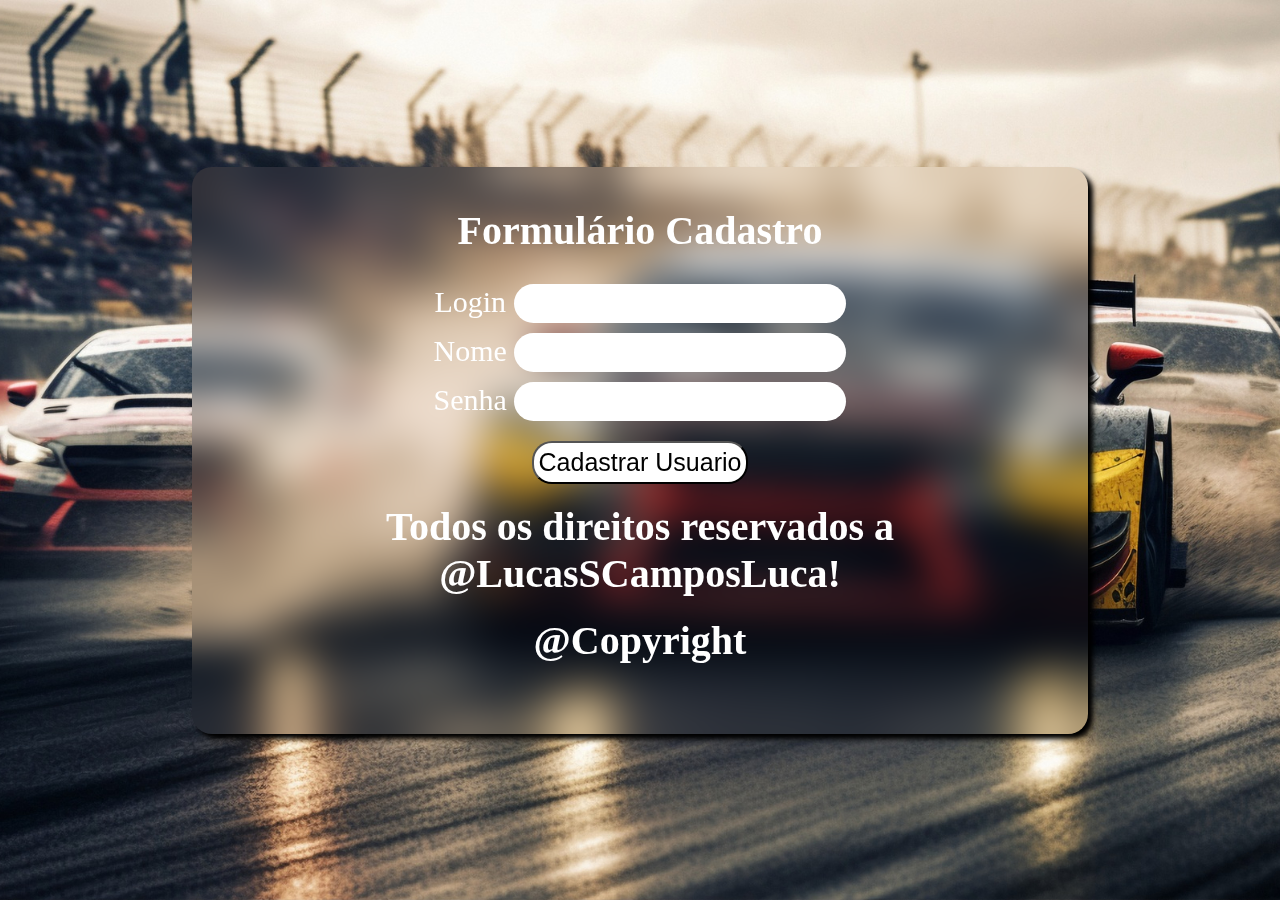
<file: formUsuario/index.html>
<!DOCTYPE html>
<html lang="en">
<head>
    <meta charset="UTF-8">
    <meta name="viewport" content="width=device-width, initial-scale=1.0">
    <link rel="stylesheet" href="style.css">
    <title>Cadastrar Usuario</title>
</head>
<body>
    <header>
        <div>
            <!-- kjsdfkjhskdjfh -->
        </div>
    </header>
   <div class="Container">
    <main>
        <h1>Formulário Cadastro</h1>
            <div class="Container-conteudo">
                <form th:action="@{/cadastrarUsuario}" method="post">
                    <div class="input-style">
                        <label for="login">Login</label>
                        <input type="text" name="login" id="login" required>
                    </div>
                    <div class="input-style">
                        <label for="nome">Nome</label>
                        <input type="text" name="nome" id="nome" required>
                    </div>
                    <div class="input-style">
                        <label for="senha">Senha</label>
                        <input type="password" name="senha" id="senha" required>
                    </div>
                    <button type="submit" class="btn-submit">Cadastrar Usuario</button>
                </form>
            </div>
            <div th:if="${mensagem}" class="div-span-mensagem">
                <span class="span-mensagem" th:text="${mensagem}"></span>
            </div>
        
    </main>
    <footer>
        <div class="direitos-Altorais">
            <h1>Todos os direitos reservados a @LucasSCamposLuca!</h1>
            <h1>@Copyright</h1>
        </div>
    </footer>
   </div>

    <script src="screipt.js"></script>
</body>
</html>
</file>
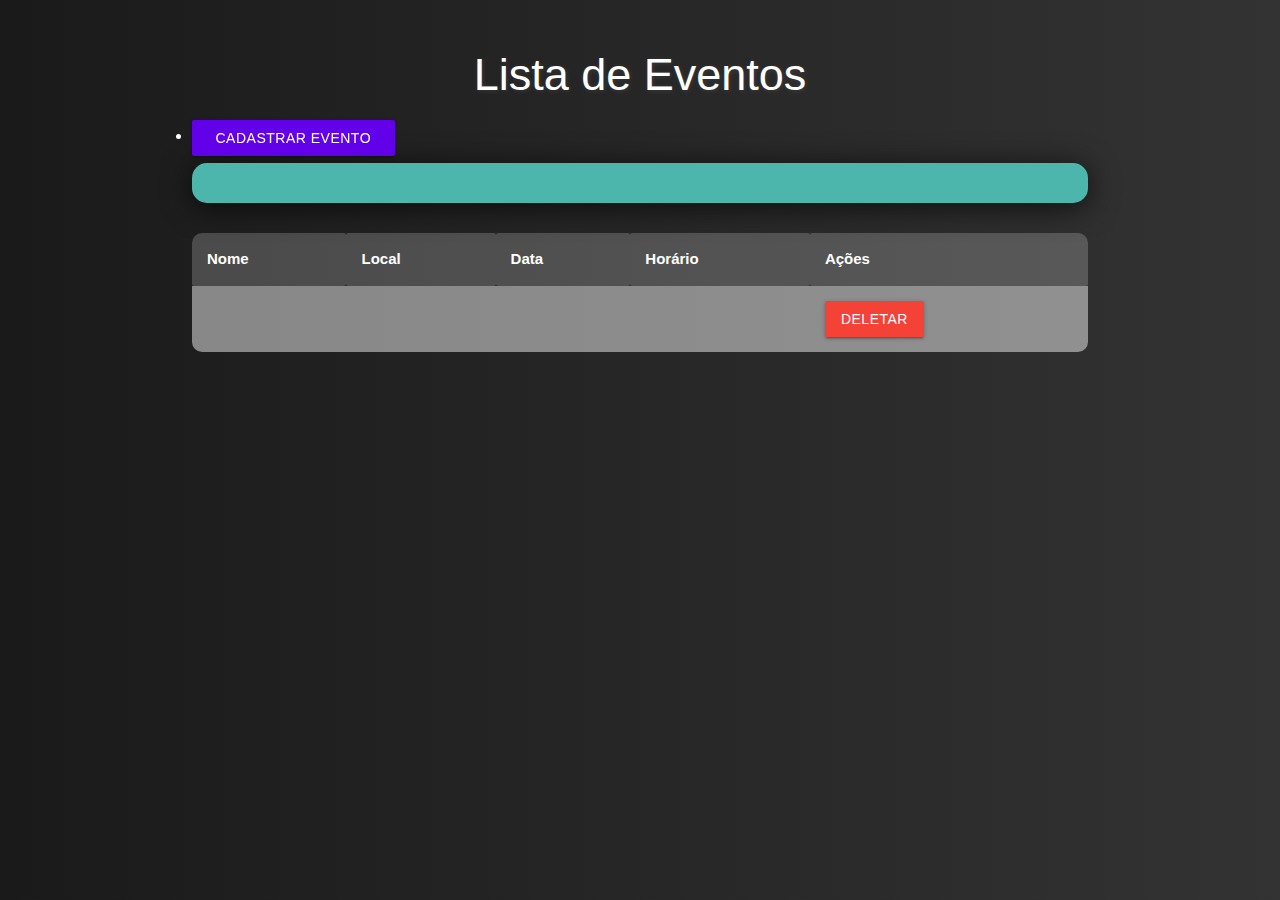
<file: demo (1)/demo/src/main/resources/templates/index.html>
<!DOCTYPE html>
<html xmlns:th="http://thymeleaf.org">
<head>
    <meta charset="UTF-8">
    <title>Lista de Eventos</title>
    <link href="https://fonts.googleapis.com/icon?family=Material+Icons" rel="stylesheet">
    <link href="https://cdnjs.cloudflare.com/ajax/libs/materialize/1.0.0/css/materialize.min.css" rel="stylesheet">
    <style>
        body {
            background: linear-gradient(to right, #1a1a1a, #333);
            font-family: 'Arial', sans-serif;
            color: #fff;
            overflow: hidden;
        }

        .container {
            margin-top: 50px;
            perspective: 1000px;
        }

        h1 {
            text-align: center;
            font-size: 3rem;
            margin-bottom: 20px;
            text-shadow: 1px 1px 5px rgba(255, 255, 255, 0.1);
        }

        .btn {
            position: relative;
            overflow: hidden;
            transition: transform 0.3s ease;
            background-color: #6200ea; /* Cor do botão */
            color: white;
        }

        .btn:hover {
            transform: translateY(-5px) rotateX(10deg);
            box-shadow: 0 10px 20px rgba(0, 0, 0, 0.5);
        }

        .card-panel {
            background-color: rgba(255, 255, 255, 0.1);
            backdrop-filter: blur(10px);
            border-radius: 15px;
            box-shadow: 0 4px 30px rgba(0, 0, 0, 0.7);
            padding: 20px;
            transition: transform 0.3s;
        }

        .card-panel:hover {
            transform: scale(1.02);
        }

        table {
            width: 100%;
            border-collapse: collapse;
            margin-top: 30px;
            border-radius: 10px;
            overflow: hidden;
        }

        th, td {
            padding: 15px;
            text-align: left;
            border: none;
            transition: background 0.3s, transform 0.3s;
        }

        th {
            background: rgba(255, 255, 255, 0.2);
            font-weight: bold;
        }

        tr {
            transition: background 0.3s;
        }

        tr:hover {
            background: rgba(255, 255, 255, 0.1);
            transform: scale(1.02);
        }

        tr:nth-child(even) {
            background: rgba(255, 255, 255, 0.05);
        }

        footer {
            text-align: center;
            margin-top: 40px;
        }
    </style>
</head>
<body>
<div class="container">
    <h1>Lista de Eventos</h1>
    <li>
        <a href="/cadastrarEvento" class="waves-effect waves-light btn"><i class="material-icons left"></i>Cadastrar evento</a>
    </li>
    <div th:if="${mensagem}" class="card-panel teal lighten-2">
        <span class="white-text" th:text="${mensagem}"></span>
    </div>

    <table class="striped">
        <thead>
        <tr>
            <th>Nome</th>
            <th>Local</th>
            <th>Data</th>
            <th>Horário</th>
            <th>Ações</th>
        </tr>
        </thead>
        <tbody>
        <tr th:each="evento : ${evento}">
            <td th:text="${evento.nome}"></td>
            <td th:text="${evento.local}"></td>
            <td th:text="${evento.data}"></td>
            <td th:text="${evento.horario}"></td>
            <td>
                <a th:href="@{/deletarEvento(codigo=${evento.codigo})}" class="btn red">Deletar</a>
            </td>
        </tr>
        </tbody>
    </table>
</div>

<script src="https://cdnjs.cloudflare.com/ajax/libs/materialize/1.0.0/js/materialize.min.js"></script>
<script>
    // Optional: Initialize Materialize components here if needed
</script>
</body>
</html>
</file>
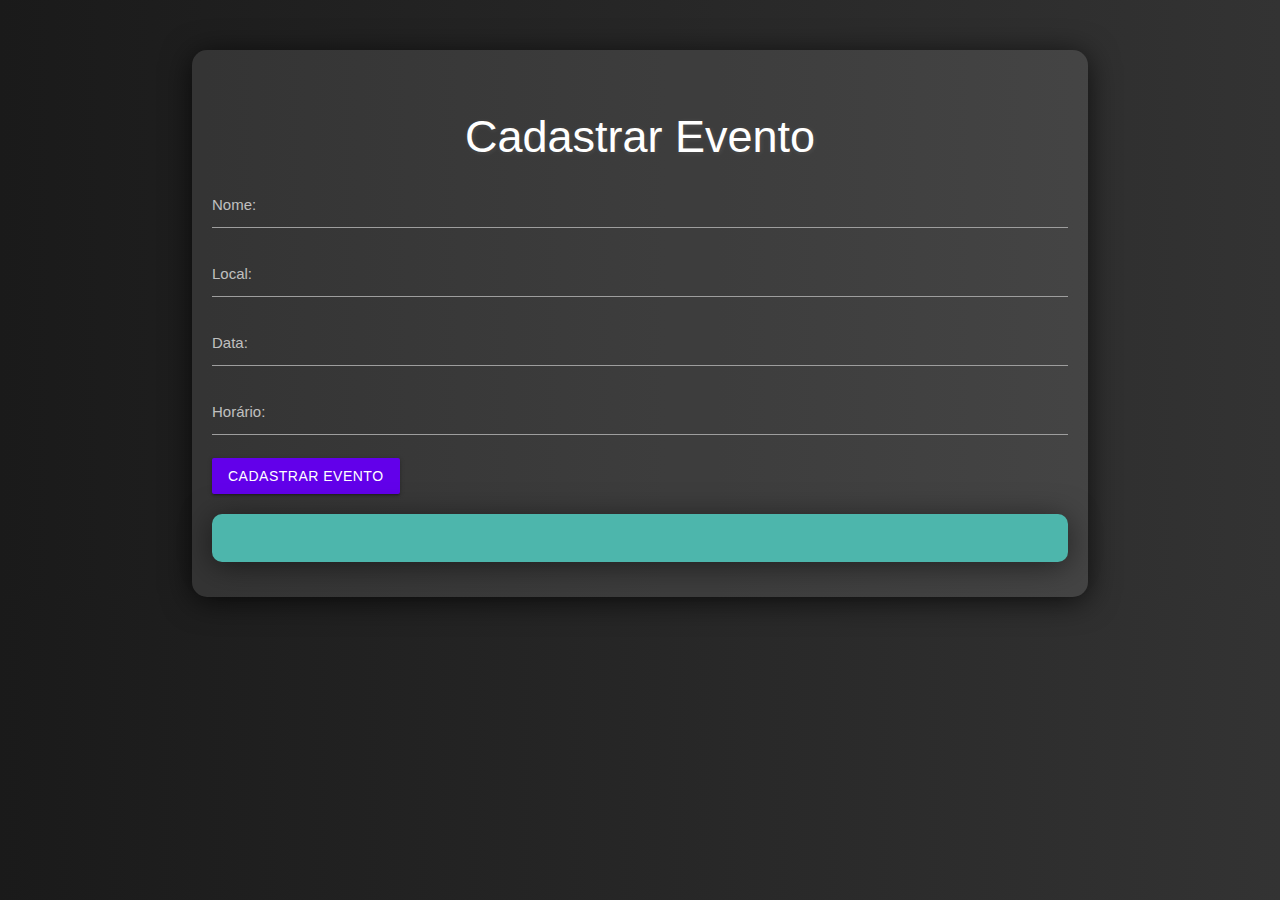
<file: demo (1)/demo/src/main/resources/templates/Evento/formEvento.html>
<!DOCTYPE html>
<html xmlns:th="http://thymeleaf.org">
<head>
    <meta charset="UTF-8">
    <title>Cadastrar Evento</title>
    <link href="https://cdnjs.cloudflare.com/ajax/libs/materialize/1.0.0/css/materialize.min.css" rel="stylesheet">
    <style>
        body {
            background: linear-gradient(to right, #1a1a1a, #333);
            font-family: 'Arial', sans-serif;
            color: #fff;
        }

        .container {
            margin-top: 50px;
            perspective: 1000px;
            padding: 20px;
            background-color: rgba(255, 255, 255, 0.1);
            border-radius: 15px;
            box-shadow: 0 4px 30px rgba(0, 0, 0, 0.7);
        }

        h1 {
            text-align: center;
            font-size: 3rem;
            margin-bottom: 20px;
            text-shadow: 1px 1px 5px rgba(255, 255, 255, 0.1);
        }

        .input-field label {
            color: rgba(255, 255, 255, 0.7);
        }

        .input-field input {
            background: rgba(255, 255, 255, 0.1);
            border: none;
            border-radius: 5px;
            color: #fff;
        }

        .input-field input:focus {
            border-bottom: 1px solid #6200ea;
            box-shadow: 0 1px 0 #6200ea;
        }

        .btn {
            background-color: #6200ea; /* Cor do botão */
            transition: transform 0.3s ease;
        }

        .btn:hover {
            transform: translateY(-5px) rotateX(10deg);
            box-shadow: 0 10px 20px rgba(0, 0, 0, 0.5);
        }

        .card-panel {
            background-color: rgba(255, 255, 255, 0.1);
            backdrop-filter: blur(10px);
            border-radius: 10px;
            box-shadow: 0 4px 30px rgba(0, 0, 0, 0.5);
            margin-top: 20px;
        }

        footer {
            text-align: center;
            margin-top: 40px;
        }
    </style>
</head>
<body>

<div class="container">
    <h1>Cadastrar Evento</h1>
    <form th:action="@{/cadastrarEvento}" method="post">
        <div class="input-field">
            <label for="nome">Nome:</label>
            <input type="text" id="nome" name="nome" required>
        </div>
        <div class="input-field">
            <label for="local">Local:</label>
            <input type="text" id="local" name="local" required>
        </div>
        <div class="input-field">
            <label for="data">Data:</label>
            <input type="text" id="data" name="data" class="datepicker" required>
        </div>
        <div class="input-field">
            <label for="horario">Horário:</label>
            <input type="text" id="horario" name="horario" required>
        </div>
        <button type="submit" class="btn">Cadastrar Evento</button>
    </form>

    <div th:if="${mensagem}" class="card-panel teal lighten-2">
        <span class="white-text" th:text="${mensagem}"></span>
    </div>
</div>

<script src="https://cdnjs.cloudflare.com/ajax/libs/materialize/1.0.0/js/materialize.min.js"></script>
<script>
    document.addEventListener('DOMContentLoaded', function() {
        var elems = document.querySelectorAll('.datepicker');
        M.Datepicker.init(elems, { format: 'dd-mm-yyyy' });
    });
</script>

</body>
</html>
</file>
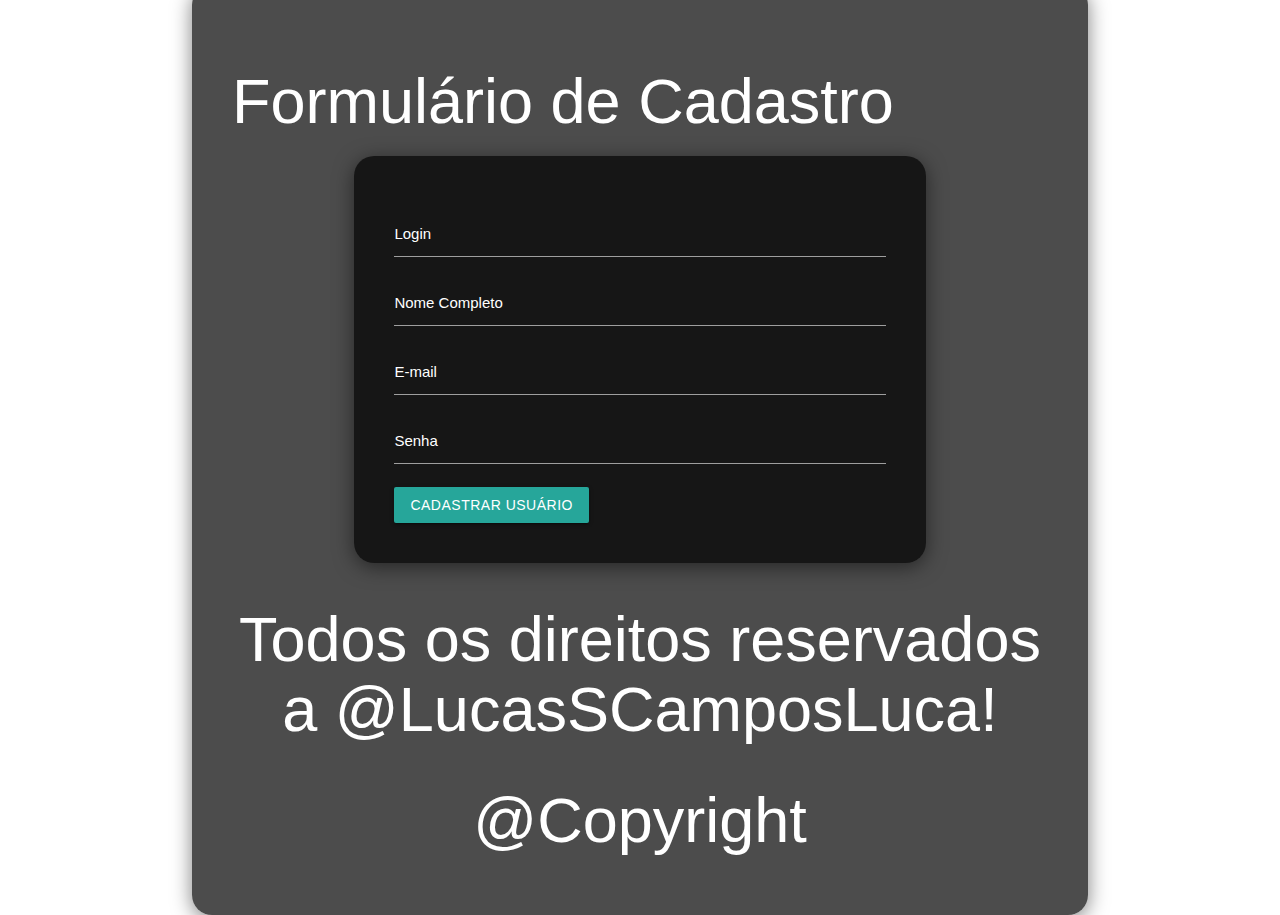
<file: demo (1)/demo/src/main/resources/templates/Usuario/formUsuario.html>
<!DOCTYPE html>
<html lang="en" xmlns:th="http://www.w3.org/1999/xhtml">
<head>
  <meta charset="UTF-8">
  <meta name="viewport" content="width=device-width, initial-scale=1.0">
  <link rel="stylesheet" href="https://cdnjs.cloudflare.com/ajax/libs/materialize/1.0.0/css/materialize.min.css">
  <title>Cadastrar Usuário</title>
  <style>
    body {
        background-image: url(https://br.freepik.com/fotos-gratis/movimentacao-de-alta-velocidade-do-mini-cupe-na-estrada-com-as-luzes-dianteiras-acesas_6159501.htm#fromView=keyword&page=8&position=7&uuid=cd755ba8-e1b8-41ec-9887-4a8e6fc28926);
        background-position: center center;
        background-size: cover;
        background-repeat: no-repeat;
        height: 100vh;
        display: flex;
        justify-content: center;
        align-items: center;
    }

    .container {
        background: rgba(0, 0, 0, 0.7); /* Fundo semi-transparente */
        border-radius: 20px;
        padding: 40px;
        box-shadow: 0 4px 20px rgba(0, 0, 0, 0.5);
    }

    h1 {
        color: white;
        margin-bottom: 20px;
    }

    footer {
        text-align: center;
        margin-top: 20px;
    }

    .div-span-mensagem {
        margin-top: 20px;
    }

    /* Mudando a cor da fonte dos inputs para branco */
    .input-field input {
        color: white;
    }

    .input-field label {
        color: white; /* Muda a cor do label também */
    }

    /* Mudando a cor da fonte do placeholder para branco */
    .input-field input::placeholder {
        color: rgba(255, 255, 255, 0.7); /* Placeholder com cor um pouco mais clara */
    }
  </style>
</head>
<body>
<header>
  <div>
    <!-- Header content can go here -->
  </div>
</header>
<div class="container">
  <main>
    <h1>Formulário de Cadastro</h1>
    <div class="container">
      <form th:action="@{/cadastrarUsuario}" method="post">
        <div class="input-field">
          <input type="text" name="login" id="login" required>
          <label for="login">Login</label>
        </div>
        <div class="input-field">
          <input type="text" name="nomeCompleto" id="nomeCompleto" required>
          <label for="nomeCompleto">Nome Completo</label>
        </div>
        <div class="input-field">
          <input type="email" name="email" id="email" required>
          <label for="email">E-mail</label>
        </div>
        <div class="input-field">
          <input type="password" name="senha" id="senha" required>
          <label for="senha">Senha</label>
        </div>
        <button type="submit" class="btn waves-effect waves-light">Cadastrar Usuário</button>
      </form>
    </div>
    <div th:if="${mensagem}" class="div-span-mensagem">
      <span class="span-mensagem" th:text="${mensagem}"></span>
    </div>
  </main>
  <footer>
    <div class="direitos-Altorais">
      <h1 style="color: white;">Todos os direitos reservados a @LucasSCamposLuca!</h1>
      <h1 style="color: white;">@Copyright</h1>
    </div>
  </footer>
</div>

<script src="https://cdnjs.cloudflare.com/ajax/libs/materialize/1.0.0/js/materialize.min.js"></script>
</body>
</html>
</file>
<file: formUsuario/style.css>
*{
    padding: 0;
    margin: 0;
    box-sizing: border-box;
    
}

body{
    text-align: center;
    background: rgb(57,57,57);
    background: linear-gradient(0deg, rgba(57,57,57,1) 28%, rgba(0,0,0,1) 100%);
    color: white;
    background-image: url(IMG/2150800037.jpg);
    background-position: center center;
    background-size: cover;
    background-repeat: no-repeat;
    height: 100vh;
    display: flex;
    justify-content: center;
    align-items: center;
    flex-direction: column;
}

header{
    width: 100%;
    height: auto;
    display: flex;
    justify-content: center;
    flex-direction: column;
    align-items: center;
}

main{
    display: flex;
    justify-content: center;
    flex-direction: column;
    align-items: center;
    color: black;
}

.Container{
    width: 70%;
    height: auto;
    padding: 40px;
    backdrop-filter: blur(20px);
    border-radius: 20px;
    color: white;
    box-shadow: black 5px 5px 5px;
}

h1{
    color: white;
    margin-bottom: 20px;
    font-size: 40px;
}

.input-style{
    color: white;
    margin: 10px;
    font-size: 30px;
}

.input-style input{
    font-size: 25px;
    border-radius: 20px;
    padding: 5px;
    border-style:none;
}

.btn-submit{
    background-color: rgb(255, 255, 255);
    font-size: 25px;
    padding: 5px;
    margin: 10px;
    border-radius: 20px;

}

footer{
    width: 100%;
    height: 200px;
    display: flex;
    justify-content: center;
    flex-direction: column;
    align-items: center;
}
</file>
